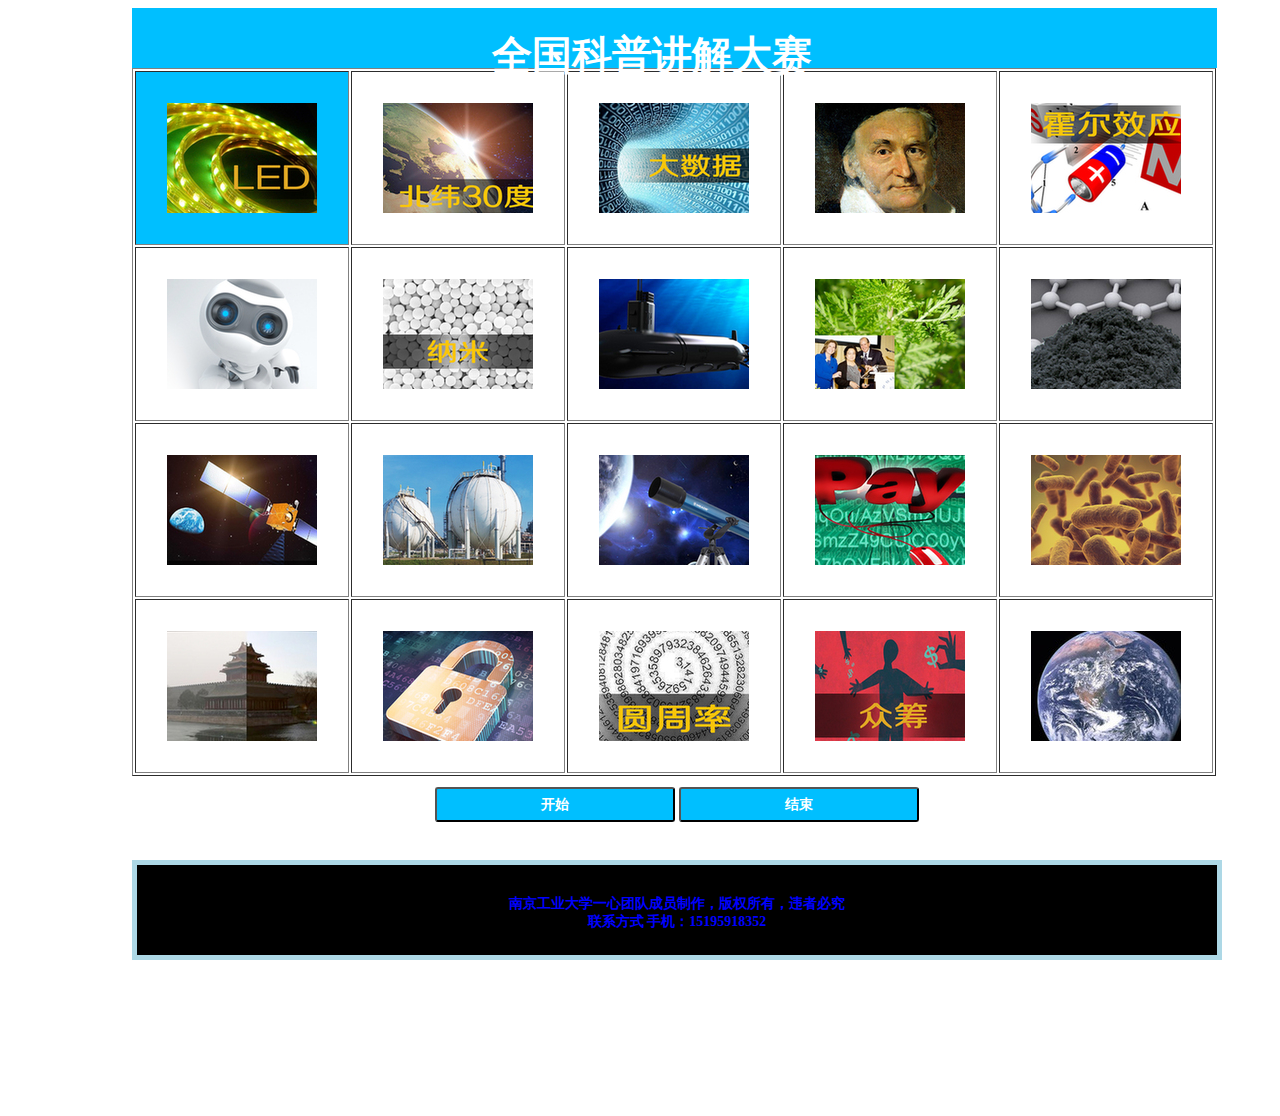
<file: choosing problems/index.html>
<!DOCTYPE>
<html>
  <head>
    <title>全国科普讲解大赛</title>
	<meta http-equiv="Content-Type" content = "text/html" charset = "utf-8">
	<link rel = "stylesheet" href = "CSS/index.css" type = "text.css"/>
	<style>
	   
	   #contain{
	      width:1150px;
		  height:1100px;
		  margin-left:8%;
		  margin-right:8%;
		  
	   }
	   #header{
	      width:1085px;
		  height:60px;
		  margin-left:2%;
		  margin-right:2%;
		  background-color:#00BFFF;
	   }
	   #header #show_title{
	      width:700px;
		  height:80px;
		  text-align:center;
		  face:华文行楷;
          font-size:40px;
          font-weight:bolder;	
          color:white;
		  padding-left:170px;
		  padding-top:20px;
		}
	   
	   #main{
	     width:1100px;
		 height:700px;
		 margin-left:2%;
		 margin-right:2%;
		 
	   }
	   
	   #main .td_style{
	     margin-left:20px;
	   }
	   
	   #main #butn{
	   
	     width:1090px;
         height:40px;
         
         margin-top:1%;
         text-align:center; 
         		 
	   }
	   
	   #main #butn .button_style{
	      width:240px;
		  height:35px;
		  background-color:#00BFFF;
		  border-radius:3px;
		  face:华文行楷;
          font-size:14px;
          font-weight:bold;	
          color:white;
          cursor:pointer;		  
	   }
	   #main #img{
	      background-color:red;
	   }
	  
	   #footer{
	     width:1080px;
		 height:60px;
		 margin-left:2%;
		 margin-right:2%;
		 margin-top:8%;
		 border:5px solid lightblue;
		 background:#000000;
		  face:华文行楷;
          font-size:14px;
          font-weight:bold;	
          color:blue;
		  text-align:center;
		  padding-top:30px;
	   }
	</style>
  </head>
  <body>
       <div id = "contain">
	     <div id = "header">
		     <div id = "show_title">全国科普讲解大赛</div>
		    
		 </div>
		 
		 <div id = "main">
		     <table border = "1px" cellpadding="31px" >
             <tr>
			    <td bgcolor = "#00BFFF"><img id = "img" style = "visibility:visible" src = "images/1.jpg" onclick = "enter(0)"></td>
			    <td ><img id = "img" style = "visibility:visible" src = "images/2.jpg" onclick = "enter(1)"></td>
			    <td><img id = "img" style = "visibility:visible" src = "images/3.jpg" onclick = "enter(2)"></td>
			    <td><img id = "img" style = "visibility:visible" src = "images/4.jpg" onclick = "enter(3)"></td>
			    <td><img id = "img" style = "visibility:visible" src = "images/5.jpg" onclick = "enter(4)"></td>
			 
			 </tr>
			 <tr>
			    <td><img id = "img" style = "visibility:visible" src = "images/6.jpg" onclick = "enter(5)"></td>
			    <td><img id = "img" style = "visibility:visible" src = "images/7.jpg" onclick = "enter(6)"></td>
			    <td><img id = "img" style = "visibility:visible" src = "images/8.jpg" onclick = "enter(7)"></td>
			    <td><img id = "img" style = "visibility:visible" src = "images/9.jpg" onclick = "enter(8)"></td>
			    <td><img id = "img" style = "visibility:visible" src = "images/10.jpg" onclick = "enter(9)"></td>
			 
			 </tr>
			 <tr>
			    <td><img id = "img" style = "visibility:visible" src = "images/11.jpg" onclick = "enter(10)"></td>
			    <td><img id = "img" style = "visibility:visible" src = "images/12.jpg" onclick = "enter(11)"></td>
			    <td><img id = "img" style = "visibility:visible" src = "images/13.jpg" onclick = "enter(12)"></td>
			    <td><img id = "img" style = "visibility:visible" src = "images/14.jpg" onclick = "enter(13)"></td>
			    <td><img id = "img" style = "visibility:visible" src = "images/15.jpg" onclick = "enter(14)"></td>
			 
			 </tr>
			 <tr>
			    <td><img id = "img" style = "visibility:visible" src = "images/16.jpg" onclick = "enter(15)"></td>
			    <td><img id = "img" style = "visibility:visible" src = "images/17.jpg" onclick = "enter(16)"></td>
			    <td><img id = "img" style = "visibility:visible" src = "images/18.jpg" onclick = "enter(17)"></td>
			    <td><img id = "img" style = "visibility:visible" src = "images/19.jpg" onclick = "enter(18)"></td>
			    <td><img id = "img" style = "visibility:visible" src = "images/20.jpg" onclick = "enter(19)"></td>
			 
			 </tr>
            
            </table>	
            <div id = "butn" >
			     <button id = "start" class = "button_style" onclick = "Go()">开始</button>
				 <button id = "end" class = "button_style" onclick = "end()">结束</button>
            </div>	
			
            <script>
			      //图片跳转函数
                   
				   function enter(key){
				       
					   sessionStorage.setItem("key",key);
					   
					   open("showImage.html","","fullscreen=1");
					   
				   }
                 				  
			      //获取图片数组
					   
				  var tds = document.getElementsByTagName("td");
			      
				  var  i ;
				  
				  var temp ;
				  
				  var status = 1;
				  
				  //将所有图片背景设置成白色
				  
				  function setColor(){
				       
					   for(var  i = 0 ; i < tds.length ; i++){
					      tds[i].setAttribute('bgcolor','white');
					   }
				  }
				  
                  function Go(){
				        
					   if(status == 0)
					      return ;
					   
					   
					   setColor();
					   
					   var i ;
					   
					   //随机生成1-20之间的随机数
					   i = Math.random()*(20-1)
					   
					   i = Math.round(i);
					   
					   //防止前后两次生成的随机数相同
					   
					  
					  // alert(i);
					   tds[i].setAttribute("bgcolor","#00BFFF");
					   
					   
					   
					   setTimeout("Go()",350);
						   
				  }
				  
				  function end(){
				      status = 0;
				  }
              </script>			
	     </div>
		 
		 <div id = "footer">
		    南京工业大学一心团队成员制作，版权所有，违者必究
			<br/>联系方式 手机：15195918352
		 </div>
	   
	   
	   </div>
  
  </body>
  


</html>
</file>
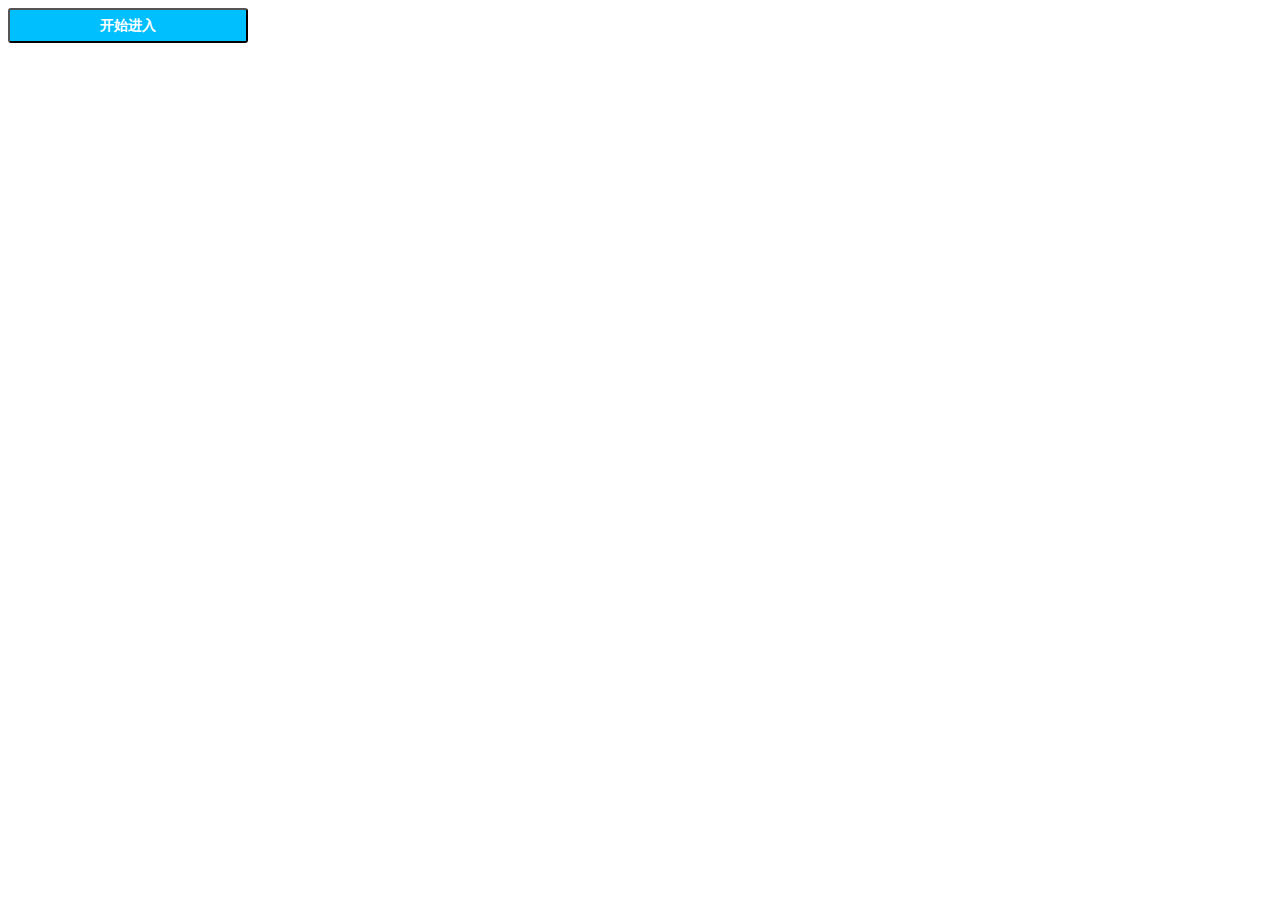
<file: choosing problems/enter.html>
<!DOCTYPE>
<html>
   <head>
     <title>开始界面</title>
	 <meta http-equiv="Content-Type" content = "text/html" charset = "utf-8">
   </head>
   <style>
        .button_style{
	      width:240px;
		  height:35px;
		  background-color:#00BFFF;
		  border-radius:3px;
		  face:华文行楷;
          font-size:14px;
          font-weight:bold;	
          color:white;
          cursor:pointer;		  
	   }   
   
   </style>   
   <body>
     <button id = "start" class = "button_style" onclick = "enter()">开始进入</button>
     <script>
	     function enter(){
		   
		   window.open("index.html","","fullscree=1");
		 }
	 
	 </script>
   </body>

</html>
</file>
<file: choosing problems/CSS/index.css>
<style>
	   
	   #contain{
	      width:1150px;
		  height:1100px;
		  margin-left:8%;
		  margin-right:8%;
		  
	   }
	   #header{
	      width:1085px;
		  height:80px;
		  margin-left:2%;
		  margin-right:2%;
		  background-color:#00BFFF;
	   }
	   #header #show_title{
	      width:700px;
		  height:80px;
		  text-align:center;
		  face:华文行楷;
          font-size:40px;
          font-weight:bolder;	
          color:white;
		  padding-left:170px;
		  padding-top:20px;
		}
	   
	   #main{
	     width:1100px;
		 height:720px;
		 margin-left:2%;
		 margin-right:2%;
		 
	   }
	   
	   #main .td_style{
	     margin-left:20px;
	   }
	   
	   #main #butn{
	   
	     width:1090px;
         height:40px;
         
         margin-top:1%;
         text-align:center; 
         		 
	   }
	   
	   #main #butn .button_style{
	      width:240px;
		  height:35px;
		  background-color:#00BFFF;
		  border-radius:3px;
		  face:华文行楷;
          font-size:14px;
          font-weight:bold;	
          color:white;
          cursor:pointer;		  
	   }
	   #main #img{
	      background-color:red;
	   }
	   #footer{
	     width:1080px;
		 height:100px;
		 margin-left:2%;
		 margin-right:2%;
		 margin-top:8%;
		 border:5px solid lightblue;
		 background:#000000;
	   }
	</style>
</file>
